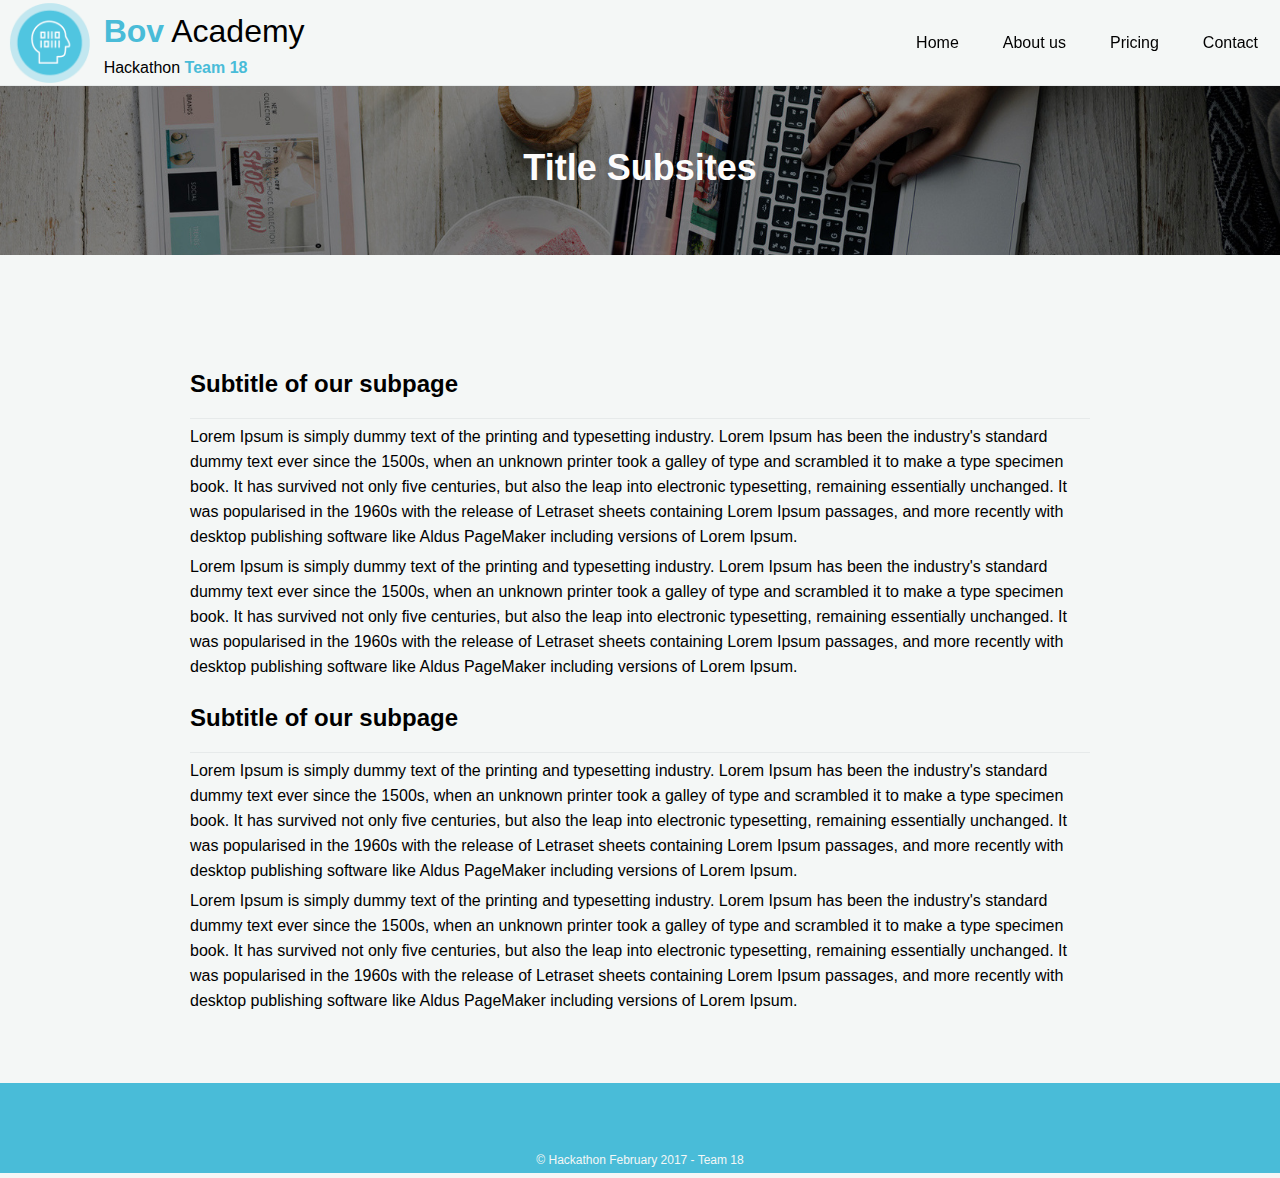
<file: docs/subsites.html>
<!DOCTYPE html>
<html lang="en">
<head>
  <meta charset="UTF-8">
  <!--TODO: check if viewport is needed-->
  <meta name="viewport" content="width=device-width,initial-scale=1.0">
  <title>Bov Academy - Hackathon February 2017 - Team 18</title>
  <link rel="stylesheet" type="text/css" href="css/main.css">
  <link href="http://fonts.googleapis.com/css?family=Open+Sans|Baumans" rel="stylesheet" type="text/css">
  <link rel="stylesheet" href="https://cdnjs.cloudflare.com/ajax/libs/font-awesome/4.7.0/css/font-awesome.min.css">

  <!--Javascript files-->
  <script type="text/javascript" src="js/main.js"></script>
</head>
<body>
<header id="header">
  <div class="header-logo">
    <img class="ba-logo-img" src="img/BovAcademy_logo.png" alt="Logo BovAcademy">
    <div class="ba-logo-text">
      <strong>Bov</strong> Academy
      <p>Hackathon <strong>Team 18</strong></p>
    </div>
  </div>
  <div class="header-right">
    <nav>
      <ul class="navbar" id="myNavbar">
        <li><a href="index.html">Home</a></li>
        <li><a href="subsites.html">About us</a></li>
        <li><a href="subsites.html">Pricing</a></li>
        <li><a href="subsites.html">Contact</a></li>
        <li class="icon">
          <a href="javascript:void(0);" onclick="myNavbar()"><i class="fa fa-navicon fa-2x"></i></a>
        </li>
      </ul>
    </nav>
  </div>
</header>
<section id="content">
  <div class="content-sub-bg">
    <img class="content-sub-img" src="img/subsites1.jpg" alt="landing page">
    <div class="inner content-sub-bg-info">
      <div class="content-info">
        <div class="row">
          <h1 class="h1-large">Title Subsites</h1>
        </div>
      </div>
    </div>
  </div>
</section>

<section id="content-text">
  <h2>Subtitle of our subpage</h2>
  <p>Lorem Ipsum is simply dummy text of the printing and typesetting industry. Lorem Ipsum has been the industry's
    standard dummy text ever since the 1500s, when an unknown printer took a galley of type and scrambled it to make a
    type specimen book. It has survived not only five centuries, but also the leap into electronic typesetting,
    remaining essentially unchanged. It was popularised in the 1960s with the release of Letraset sheets containing
    Lorem Ipsum passages, and more recently with desktop publishing software like Aldus PageMaker including versions of
    Lorem Ipsum.</p>
  <p>Lorem Ipsum is simply dummy text of the printing and typesetting industry. Lorem Ipsum has been the industry's
    standard dummy text ever since the 1500s, when an unknown printer took a galley of type and scrambled it to make a
    type specimen book. It has survived not only five centuries, but also the leap into electronic typesetting,
    remaining essentially unchanged. It was popularised in the 1960s with the release of Letraset sheets containing
    Lorem Ipsum passages, and more recently with desktop publishing software like Aldus PageMaker including versions of
    Lorem Ipsum.</p>
  <h2>Subtitle of our subpage</h2>
  <p>Lorem Ipsum is simply dummy text of the printing and typesetting industry. Lorem Ipsum has been the industry's
    standard dummy text ever since the 1500s, when an unknown printer took a galley of type and scrambled it to make a
    type specimen book. It has survived not only five centuries, but also the leap into electronic typesetting,
    remaining essentially unchanged. It was popularised in the 1960s with the release of Letraset sheets containing
    Lorem Ipsum passages, and more recently with desktop publishing software like Aldus PageMaker including versions of
    Lorem Ipsum.</p>
  <p>Lorem Ipsum is simply dummy text of the printing and typesetting industry. Lorem Ipsum has been the industry's
    standard dummy text ever since the 1500s, when an unknown printer took a galley of type and scrambled it to make a
    type specimen book. It has survived not only five centuries, but also the leap into electronic typesetting,
    remaining essentially unchanged. It was popularised in the 1960s with the release of Letraset sheets containing
    Lorem Ipsum passages, and more recently with desktop publishing software like Aldus PageMaker including versions of
    Lorem Ipsum.</p>
</section>

<footer>
  <div class="footer-content">
    <div class="containter">
      <div class="footer-col">
        <p>&copy; Hackathon February 2017 - Team 18</p>
      </div>
    </div>
  </div>
</footer>
</body>
</html>
</file>
<file: docs/css/main.css>
/* General */
* {
    margin: 0;
    padding: 0;
}

html {
    box-sizing: border-box;
}

body {
    background-color: #f4f7f6;
    font-family: 'Roboto Slab', sans-serif;
}

p {
    margin: 5px 0;
    line-height: 25px;
}

nav {
    width: 100%;
    float: left;
    font-size: 16px;
}

ul {
    list-style-type: none;
    margin: 0;
    padding: 0;
    overflow: hidden;
}

ul.navbar {
    list-style-type: none;
    margin: 0;
    padding: 0;
    overflow: hidden;
}

ul.navbar li {
    float: left;
}

ul.navbar li a {
    color: #000;
    display: inline-block;
    text-align: center;
    padding: 22px 22px;
    text-decoration: none;
}

ul.navbar li a:hover {
    color: #379fbc;
}

ul.navbar li.icon {
    display: none;
}

@media screen and (max-width: 680px) {
    ul.navbar li:not(:only-child) {
        display: none;
    }
    ul.navbar li.icon {
        float: right;
        display: inline-block;
    }
}

@media screen and (max-width: 680px) {
    ul.navbar.responsive {
        position: relative;
        top: 65px;
        background-color: #f4f7f6;
        min-width: 200px;
        line-height: 10px;
    }
    ul.navbar.responsive li.icon {
        position:absolute;
        right: 0;
        top: 0;
    }
    ul.navbar.responsive li {
        float: none;
        display: inline;
    }
    ul.navbar.responsive li a {
        display: block;
        text-align: left;
    }
}


img {
    border: 0;
}

/* Header */
#header {
    width: 100%;
    height: 85px;
    line-height: 100px;
    font-size: 14px;
    position: fixed;
    top: 0;
    left: 0;
    border-bottom: 1px solid #e6eaea;
    background-color: #f4f7f6;
    z-index: 302;
}

#header > .header-right {
    display: flex;
    justify-content: flex-end;
    flex: 1
}

.header-right {
    display: flex;
    align-items: center;
    height: 90px;
    line-height: 90px;
    font-size: 14px;
    position: absolute;
    top: 50%;
    right: 0;
    transform: translateY(-50%)
}

.header-logo {
    display: inline-block;
    position: absolute;
    top: 50%;
    left: 1%;
    width: auto;
    height: 80px;
    line-height: normal;
    transform: translate(-1%, -50%);
}

.ba-logo-img {
    width: 80px;
}

.ba-logo-text {
    display: inline-block;
    font-family: "Roboto Slab",sans-serif;
    font-size: 2.0rem;
    margin: 10px;
    vertical-align: top;
}

.ba-logo-text strong {
    color: #49bcd8;
}

.ba-logo-text p {
    font-size: 1rem;
}

/* Content */
.content-bg {
    height: 800px;
    overflow: hidden;
}

.content-sub-bg {
    height: 350px;
    overflow: hidden;
}

.content-img {
    position: absolute;
    overflow: hidden;
    width: 100%;
    min-height: 80%;
}

.content-sub-img {
    position: absolute;
    overflow: hidden;
    width: 100%;
    min-height: 10%;
}

.content-bg-info {
    display: flex;
    align-items: center;
    min-height: 100%;
}

.content-sub-bg-info {
    display: flex;
    align-items: center;
    min-height: 100%;
}

.content-info {
    width: 100%;
    text-align: center;
    color: #fcfcfc;
}

#content-text {
    clear: both;
    width: auto;
    max-width: 900px;
    margin: 0 auto;
    margin-bottom: 70px;
}

#content-text h2 {
    font-size: 1.5rem;
    border-bottom: 1px solid #e6eaea;
    padding: 20px 0;
}

.h1-large {
    font-size: 36px;
    font-weight: 800;
}

.inner {
    position: relative;
    max-width: 1400px;
    margin: 0 auto;
    clear: both
}

.row {
    margin-bottom: 15px;
}

.content-team {
    padding-top: 10px;
    display: inline-block;
    text-align: center;
}

.circle,
.circle-name {
    float: left;
    width: 100%;
    padding: 10px;
}

.circle-img {
    border-radius: 50%;
    padding: 10px;

}

/* Footer */
.footer-content {
    padding-top: 60px;
    background-color: #49bcd8;
    text-align: center;
}

.footer-col {
    font-size: 12px;
    color: #f4f7f6;
}
</file>
